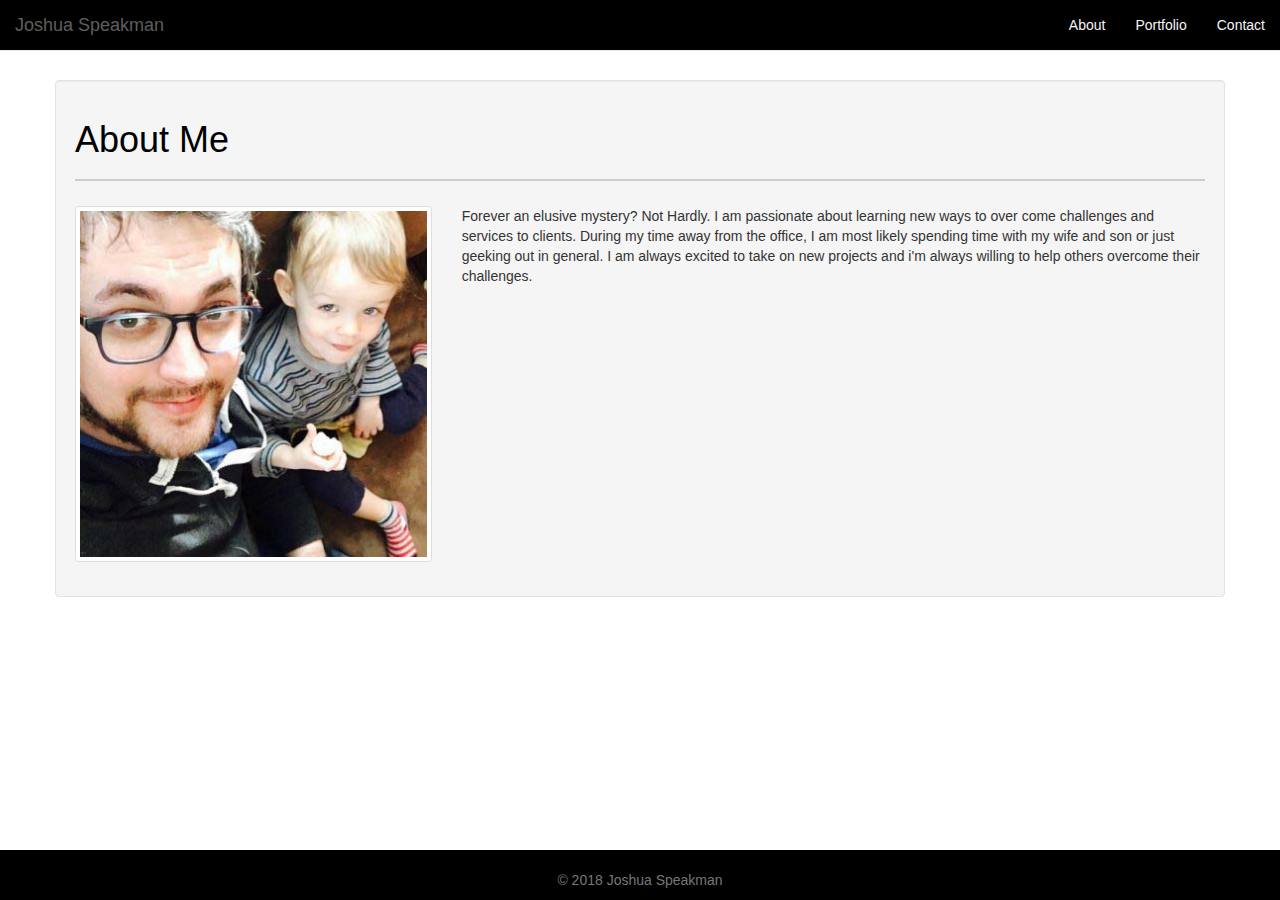
<file: index.html>
<!DOCTYPE html>
<html lang="en-us">
<head>
	<meta name="viewport" content="width=device-width, initial-scale=1">
	<link rel="stylesheet" href="https://maxcdn.bootstrapcdn.com/bootstrap/3.3.7/css/bootstrap.min.css">
	<meta charset="UTF-8">
	<title>Joshua Speakman</title>
	<link rel="stylesheet" type="text/css" href="assets/css/style.css">
	<link rel="stylesheet" type="text/css" href="https://fonts.googleapis.com/css?family=Montserrat">
</head>
<body>
		<nav class="navbar navbar-default navbar-fixed-top">
		<div class="container-fluid">
			<div class="navbar-header">
				<button type="button" class="navbar-toggle collapsed" data-toggle="collapse" data-target="#bs-example-navbar-collapse-1"
				 aria-expanded="false">
					<span class="sr-only">Toggle navigation</span>
					<span class="icon-bar"></span>
					<span class="icon-bar"></span>
					<span class="icon-bar"></span>
				</button>
				<a class="navbar-brand" href="index.html">Joshua Speakman</a>
			</div>
			<div class="collapse navbar-collapse" id="bs-example-navbar-collapse-1">
				<ul class="nav navbar-nav navbar-right">
					<li><a href="index.html">About</a></li>
					<li><a href="portfolio.html">Portfolio</a></li>
					<li><a href="contact.html">Contact</a></li>
				</ul>
			</div>
		</div>
	</nav>

	<div class="container">
		<div class="row">
			<div class="col-md-12 well">
				<div class="page-header">
					<h1>About Me</h1>
				</div>
				<div class="row">
					<div class="col-sm-4 col-md-4">
						<img class="img-thumbnail pull-left" src="assets/images/Josh.jpg" alt="headshot">
					</div>
					<div class="col-sm-8 col-md-8">
						<p>
							Forever an elusive mystery? Not Hardly. I am passionate about learning new ways to over come challenges and
							services to clients. During my time away from the office, I am most likely spending time with my wife and son or
							just geeking out in general. I am always excited to take on new projects and i'm always willing to help others
							overcome their challenges.
						</p>
					</div>
				</div>
			</div>
		</div>
		<div class="footer navbar-fixed-bottom">
				<p class="text-center text-muted">
					&copy; 2018 Joshua Speakman
				</p>
			</div>
		</footer>
	</div>
	<script src="https://ajax.googleapis.com/ajax/libs/jquery/1.12.4/jquery.min.js"></script>
	<script src="https://maxcdn.bootstrapcdn.com/bootstrap/3.3.7/js/bootstrap.min.js"></script>
</body>
</html>
</file>
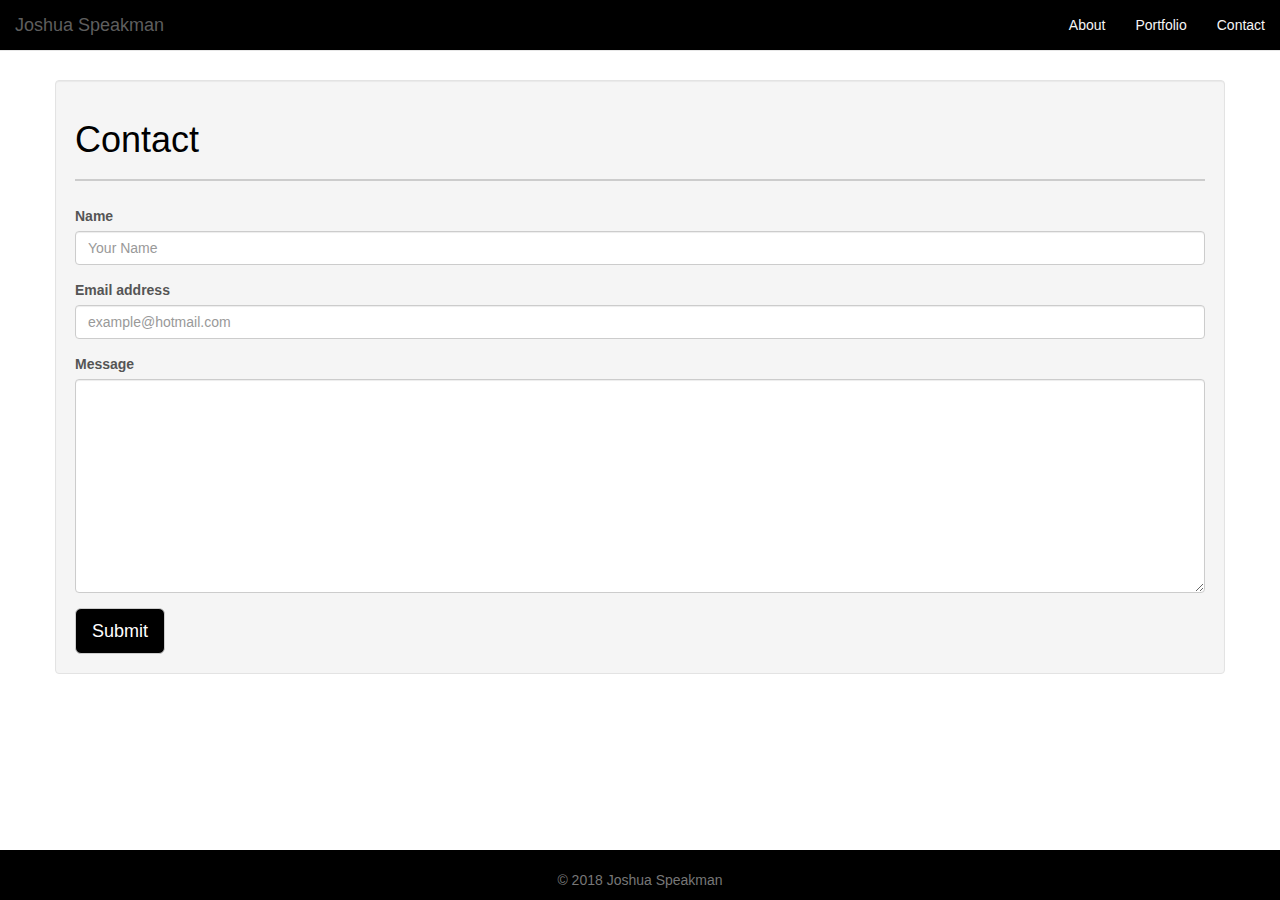
<file: contact.html>
<!DOCTYPE html>
<html lang="en-us">

<head>
	<meta name="viewport" content="width=device-width, initial-scale=1">
	<link rel="stylesheet" href="https://maxcdn.bootstrapcdn.com/bootstrap/3.3.7/css/bootstrap.min.css">
	<meta charset="UTF-8">
	<title>My Portfolio</title>
	<link rel="stylesheet" type="text/css" href="assets/css/style.css">
	<link rel="stylesheet" type="text/css" href="https://fonts.googleapis.com/css?family=Montserrat">
</head>

<body>
		<nav class="navbar navbar-default navbar-fixed-top">
		<div class="container-fluid">
			<div class="navbar-header">
				<button type="button" class="navbar-toggle collapsed" data-toggle="collapse" data-target="#bs-example-navbar-collapse-1"
				 aria-expanded="false">
					<span class="sr-only">Toggle navigation</span>
					<span class="icon-bar"></span>
					<span class="icon-bar"></span>
					<span class="icon-bar"></span>
				</button>
				<a class="navbar-brand" href="index.html">Joshua Speakman</a>
			</div>

			<div class="collapse navbar-collapse" id="bs-example-navbar-collapse-1">
				<ul class="nav navbar-nav navbar-right">
					<li><a href="index.html">About</a></li>
					<li><a href="portfolio.html">Portfolio</a></li>
					<li><a href="contact.html">Contact</a></li>
				</ul>
			</div>
		</div>
	</nav>

	<div class="container">
		<div class="row">
			<div class="col-md-12 well">
				<div class="page-header">
					<h1>Contact</h1>
				</div>

				<form>
					<div class="form-group">
						<label for="name">Name</label>
						<input type="text" class="form-control" id="name" placeholder="Your Name">
					</div>
					<div class="form-group">
						<label for="exampleInputEmail1">Email address</label>
						<input type="email" class="form-control" id="exampleInputEmail1" placeholder="example@hotmail.com">
					</div>
					<div class="form-group">
						<label for="textarea">Message</label>
						<textarea id="textarea" class="form-control" rows="10"></textarea>
					</div>
					<button type="submit" class="btn btn-default btn-lg">Submit</button>
				</form>
			</div>
		</div>
		<div class="footer navbar-fixed-bottom">
				<p class="text-center text-muted">
					&copy; 2018 Joshua Speakman
				</p>
			</div>
		</footer>
	</div>
	<script src="https://ajax.googleapis.com/ajax/libs/jquery/1.12.4/jquery.min.js"></script>
	<script src="https://maxcdn.bootstrapcdn.com/bootstrap/3.3.7/js/bootstrap.min.js"></script>
</body>

</html>
</file>
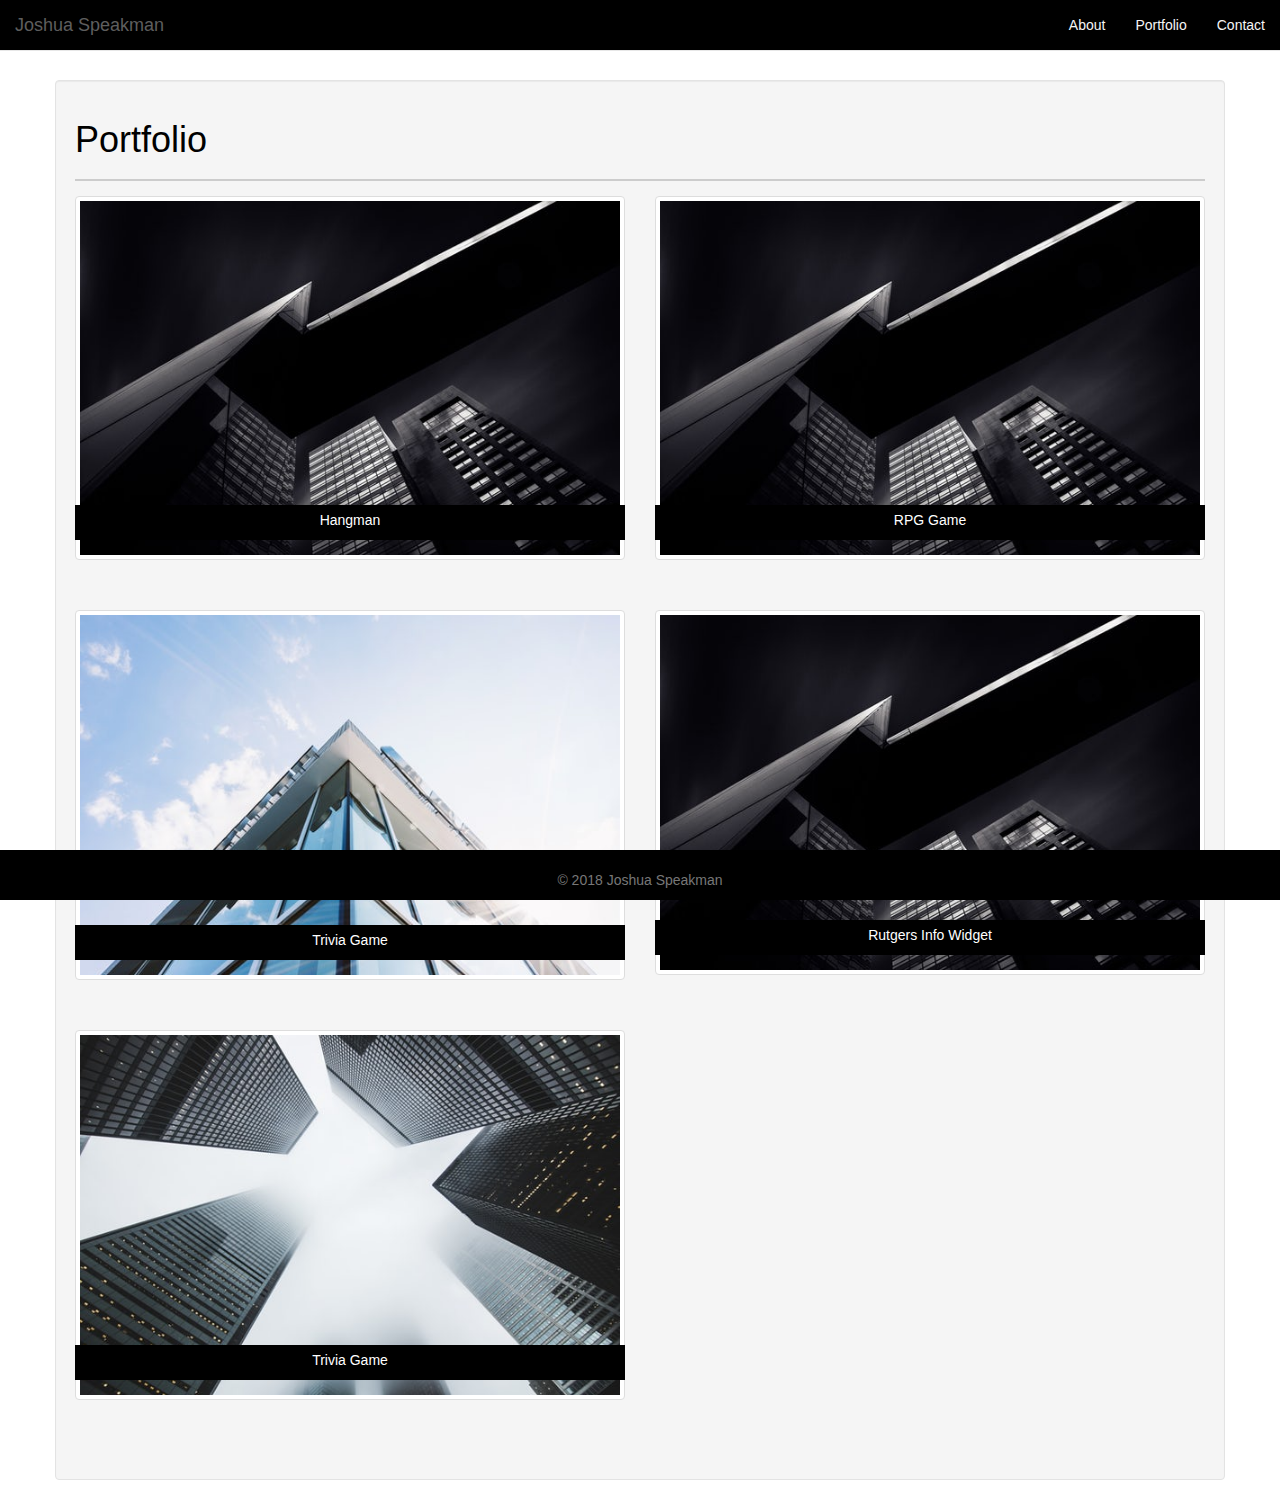
<file: portfolio.html>
<!DOCTYPE html>
<html lang="en-us">

<head>
	<meta name="viewport" content="width=device-width, initial-scale=1">
	<link rel="stylesheet" href="https://maxcdn.bootstrapcdn.com/bootstrap/3.3.7/css/bootstrap.min.css">
	<meta charset="UTF-8">
	<title>My Portfolio</title>
	<link rel="stylesheet" type="text/css" href="assets/css/style.css">
	<link rel="stylesheet" type="text/css" href="https://fonts.googleapis.com/css?family=Montserrat">
</head>

<body>

		<nav class="navbar navbar-default navbar-fixed-top">
		<div class="container-fluid">
			<div class="navbar-header">
				<button type="button" class="navbar-toggle collapsed" data-toggle="collapse" data-target="#bs-example-navbar-collapse-1"
				 aria-expanded="false">
					<span class="sr-only">Toggle navigation</span>
					<span class="icon-bar"></span>
					<span class="icon-bar"></span>
					<span class="icon-bar"></span>
				</button>
				<a class="navbar-brand" href="index.html">Joshua Speakman</a>
			</div>

			<div class="collapse navbar-collapse" id="bs-example-navbar-collapse-1">
				<ul class="nav navbar-nav navbar-right">
					<li><a href="index.html">About</a></li>
					<li><a href="portfolio.html">Portfolio</a></li>
					<li><a href="contact.html">Contact</a></li>
				</ul>
			</div>
		</div>
	</nav>

	<div class="container">
		<div class="row">
			<div class="col-md-12 well">
				<div class="page-header">
					<h1>Portfolio</h1>
				</div>
				<div class="row">
					<div class="col-md-6">
						<img class="img-thumbnail project" src="assets/images/lorempixel-3.jpg" height="206" alt="Project 1"><span class="project-title">Hangman</span>
					</div>
					<div class="col-md-6">
						<img class="img-thumbnail project" src="assets/images/lorempixel-3.jpg"" height=" 206" alt="Project 1"><span
						 class="project-title">RPG Game</span>
					</div>
				</div>
				<div class="row">
					<div class="col-md-6">
						<img class="img-thumbnail project" src="assets/images/lorempixel-2.jpg" height="206" alt="Project 1"><span class="project-title">Trivia
							Game</span>
					</div>
					<div class="col-md-6">
						<img class="img-thumbnail project" src="assets/images/lorempixel-3.jpg" height="206" alt="Project 1"><span class="project-title">Rutgers
							Info Widget</span>
					</div>
				</div>
				<div class="row">
					<div class="col-md-6">
						<img class="img-thumbnail project" src="assets/images/lorempixel-4.jpg" height="206" alt="Project 1"><span class="project-title">Trivia
							Game</span>
					</div>
					<div class="col-md-6">
					</div>
				</div>
			</div>
		</div>
		<footer>
				<div class="footer navbar-fixed-bottom">
						<p class="text-center text-muted">
							&copy; 2018 Joshua Speakman
						</p>
					</div>
		</footer>
	</div>
	<script src="https://ajax.googleapis.com/ajax/libs/jquery/1.12.4/jquery.min.js"></script>
	<script src="https://maxcdn.bootstrapcdn.com/bootstrap/3.3.7/js/bootstrap.min.js"></script>
</body>

</html>
</file>
<file: assets/css/style.css>
body {    padding-top: 80px;
}

h1,
h2,
h3 {
	color: black;
}

button.navbar-toggle {
	background-color: white;
}

label {
	color: #555;
}

.icon {
	width: 60px;
	height: auto;
	color: none;
	border-right: none;
}


.project {
	float: left;
	position: relative;
	top:	-10px;
	width: 100%;
}

.project-title {
	float: left;
	position: relative;
	top: -80px;
	width: 100%;
	height: 35px;
	padding-top: 5px;
	background-color: black;
	color: #ffffff;
	text-align: center;
}

.container .text-muted {
	padding-top: 20px;
}

.list-group {
	margin-bottom: 0;
}

.list-group-item {
	margin-left: 2%;
	margin-right: 2%;
}

.page-header {
	border-bottom: 2px solid #ccc;
	margin: 20px 0 25px;
}

.page-header h1 {
	color: black;
}

.navbar-default {
	background-color: black;
}

.navbar-default .navbar-brand {
	color: #ffffff;
}

.navbar-default .navbar-nav li a {
	color: #f5f5f5;
}

.navbar-default .navbar-nav li a:hover {
	color: #777;
	background-color: #ddd;
}

.navbar-default .navbar-nav .active a {
	color: #ffffff;
	background-color: #777;
}

.navbar-fixed-bottom {
    bottom: 0;
    margin-bottom: 0;
    border-width: 1px 0 0;
    background-color: black;
}

.panel-title {
	color: black;
}

.link-hover-color {
	color: blue;
}

.img-thumbnail {
	margin-bottom: 15px;
}

.btn-default {
	color: #ffffff;
	background-color: black;
}

.btn-default:hover {
	color: #ffffff;
	background-color: #777;
}
</file>
